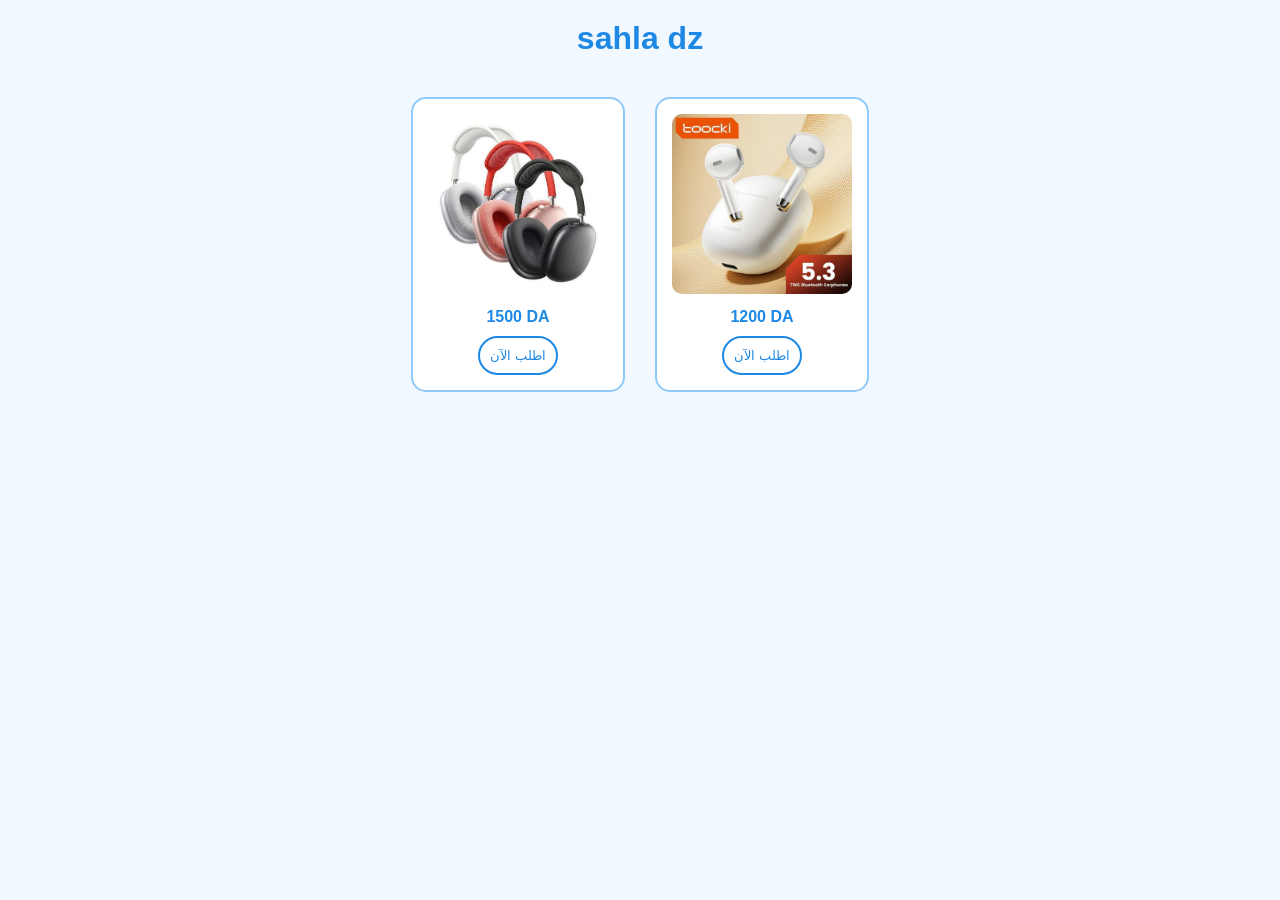
<file: index.html>
<!DOCTYPE html>
<html lang="ar">
<head>
<meta charset="UTF-8">
<title>sahla dz</title>
<link rel="stylesheet" href="style.css">
</head>
<body>

<h1 class="site-title">sahla dz</h1>

<div class="products">

  <!-- المنتج الأول -->
  <div class="product-card">
    <img src="IMG_20260202_192227_411.jpg" alt="منتج 1">
    <p class="price">1500 DA</p>
    <button class="order-btn" onclick="goOrder('product1.jpg')">
      اطلب الآن
    </button>
  </div>

  <!-- المنتج الثاني -->
  <div class="product-card">
    <img src="IMG_20260202_223243_001.jpg" alt="منتج 2">
    <p class="price">1200 DA</p>
    <button class="order-btn" onclick="goOrder('product2.jpg')">
      اطلب الآن
    </button>
  </div>

</div>

<script>
function goOrder(img){
  localStorage.setItem("productImage", img);
  window.location.href = "order.html";
}
</script>

</body>
</html>
</file>
<file: style.css>
body{
  font-family: Arial, sans-serif;
  background:#f2f8ff;
  text-align:center;
  margin:0;
  padding:0;
}

/* اسم الموقع */
.site-title{
  color:#1e88e5;
  margin:20px;
}

/* المنتجات */
.products{
  display:flex;
  justify-content:center;
  gap:30px;
  margin-top:40px;
}

/* كرت المنتج */
.product-card{
  border:2px solid #90caf9;
  border-radius:15px;
  padding:15px;
  width:180px;
  background:#fff;
}

/* صورة المنتج */
.product-card img{
  width:100%;
  border-radius:10px;
}

/* السعر */
.price{
  color:#1e88e5;
  font-weight:bold;
  margin:10px 0;
}

/* زر اطلب الآن */
.order-btn{
  background:#fff;
  color:#1e88e5;
  border:2px solid #1e88e5;
  border-radius:25px;
  padding:10px;
  cursor:pointer;
  transition:0.3s;
}

.order-btn:active{
  background:#1e88e5;
  color:#fff;
}

/* صفحة الطلب */
.order-title{
  color:#1e88e5;
  margin-top:20px;
}

/* صورة كبيرة */
.big-img{
  width:260px;
  margin:20px auto;
  display:block;
  border-radius:15px;
}

/* الفورم */
.order-form{
  display:flex;
  flex-direction:column;
  gap:15px;
  width:260px;
  margin:auto;
}

.order-form input,
.order-form select{
  padding:12px;
  border-radius:25px;
  border:2px solid #90caf9;
  outline:none;
}

/* زر التأكيد */
.confirm-btn{
  background:#1e88e5;
  color:#fff;
  border:none;
  padding:12px;
  border-radius:25px;
  cursor:pointer;
}
</file>
